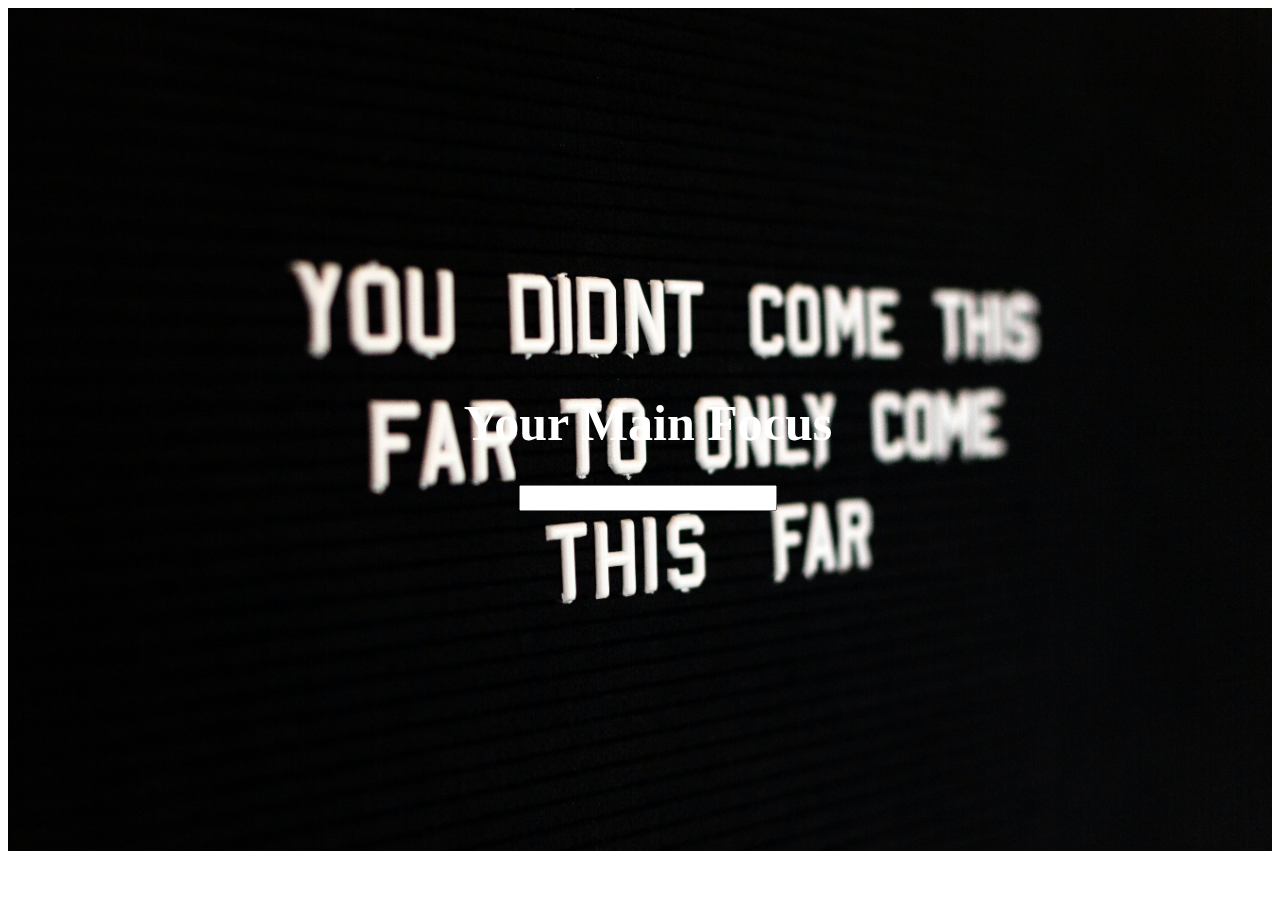
<file: momentum/index.html>
<!DOCTYPE html>
<html lang="en">
  <head>
    <meta charset="UTF-8" />
    <meta http-equiv="X-UA-Compatible" content="IE=edge" />
    <meta name="viewport" content="width=device-width, initial-scale=1.0" />
    <title>Document</title>

    <link rel="stylesheet" href="css/style.css" type="text/css" />
  </head>
  <body>
    <!-- src set in javascript -->
    <img id="image" />
    <div class="text-container">
      <div class="text-wrapper">
        <h1>Your Main Focus</h1>
        <input type="text" id="focus" />
      </div>
    </div>
    <script src="script/script.js"></script>
  </body>
</html>
</file>
<file: momentum/css/style.css>
img {
  width: 100%;
  height: 100%;
}

h1 {
  color: #fff;
  font-size: 50px;
}
input {
  height: 20px;
  width: 250px;
}

.text-container {
  position: absolute;
  top: 40%;
  width: 100%;
}

.text-wrapper {
  display: flex;
  flex-direction: column;
  align-items: center;
  width: 100%;
}
</file>
